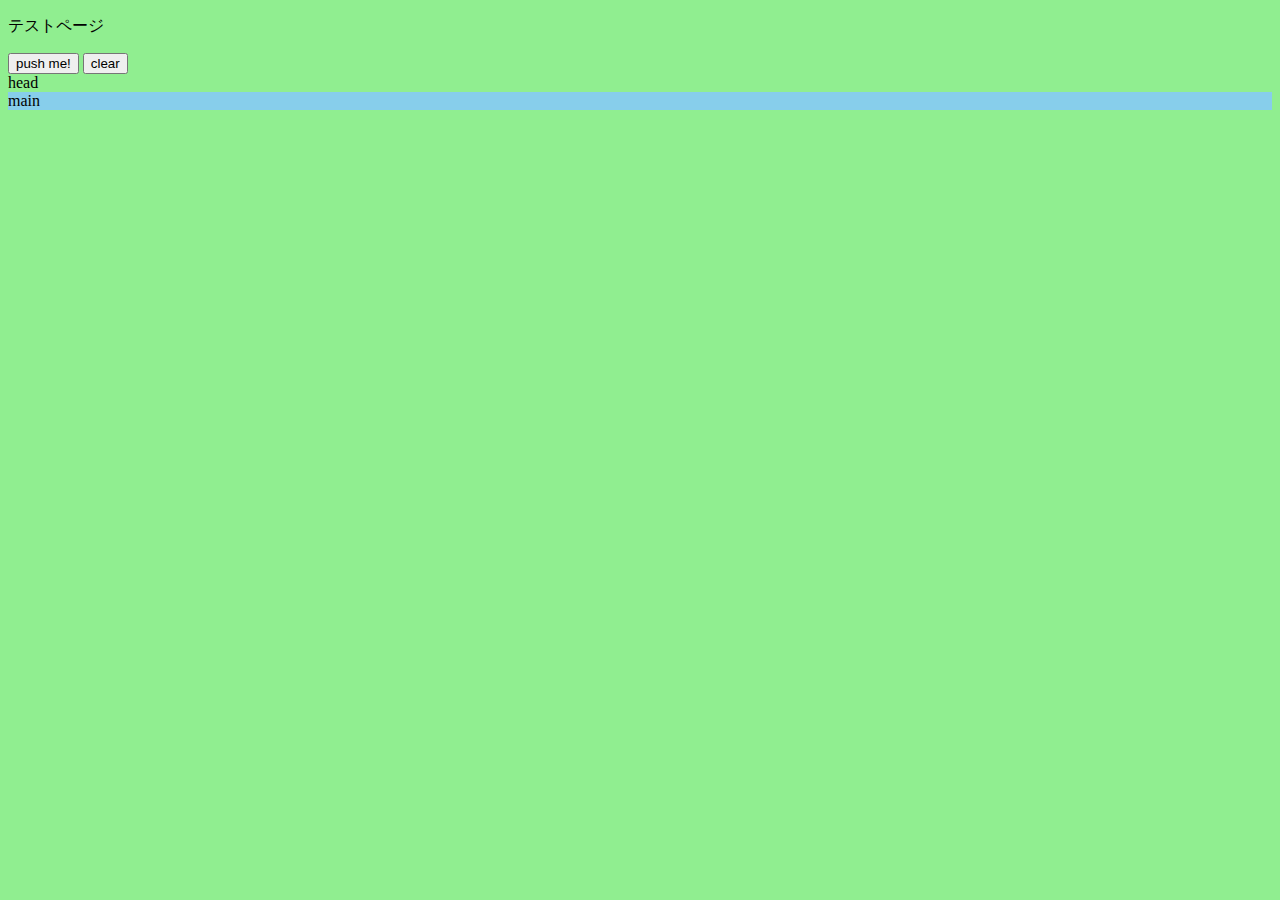
<file: hoge.html>
<!DOCTYPE html>
<html lang="ja">
<head>
    <meta charset="UTF-8">
    <link rel="stylesheet" href="hoge.css">
    <title>アップロードテスト</title>
</head>
<body>
    <p>テストページ</p>
    <button id="btn">push me!</button>
    <button id="clear">clear</button>
    <div id="header">head</div>
    <div id="main">main</div>
    <script src="hoge.js"></script>    
</body>
</html>
</file>
<file: hoge.css>
body{
    background-color: lightgreen;
}

#main{
    background-color: skyblue;
}
</file>
